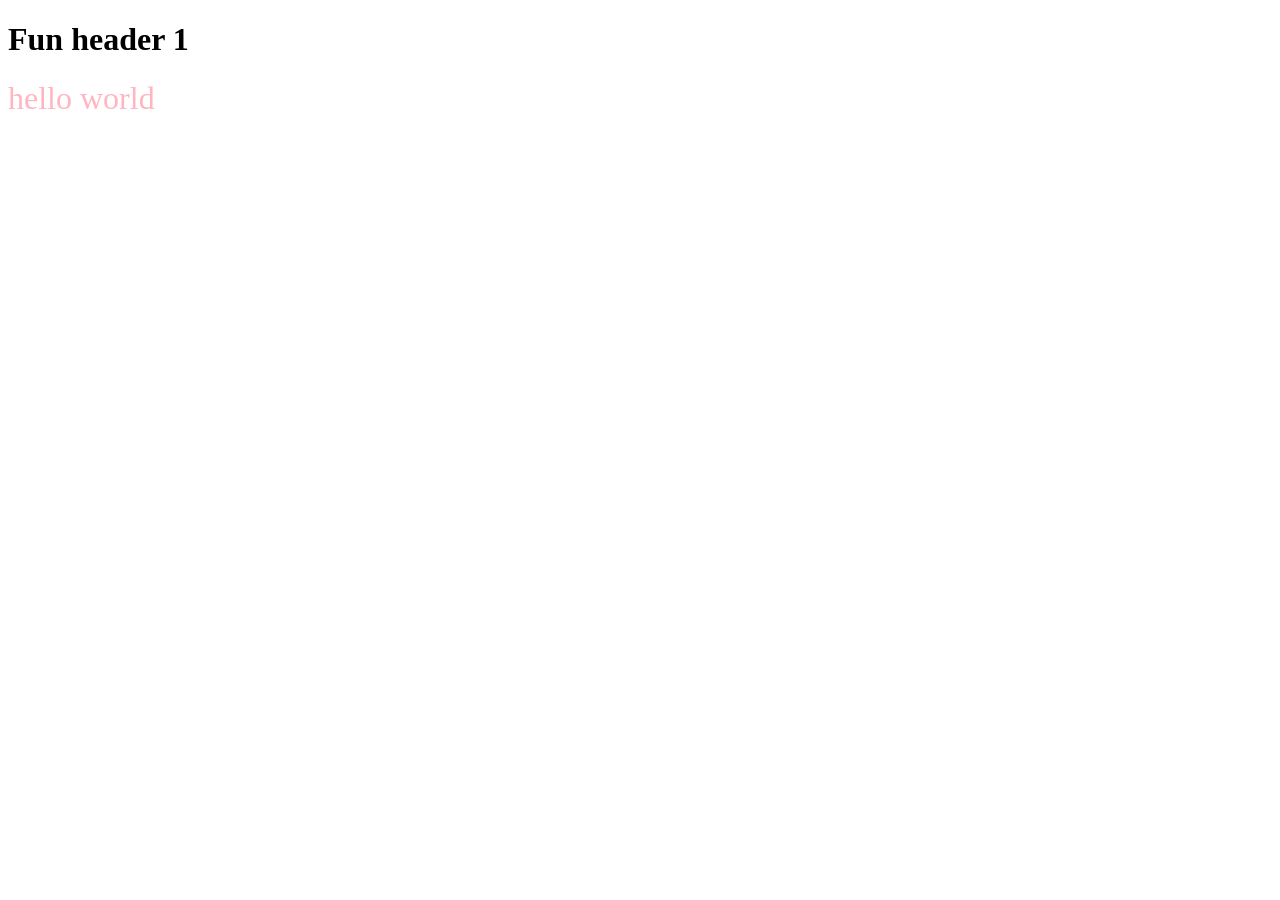
<file: index.html>
<!DOCTYPE html>
<html lang="en">
<head>
    <meta charset="UTF-8">
    <link rel="stylesheet" href="index.css">
    <meta name="viewport" content="width=device-width, initial-scale=1.0">
    <title>Test Assignment</title>
</head>
<body>
    <h1>
        Fun header 1
    </h1>
    <div id="test">
            hello world
    </div>
</body>
</html>
</file>
<file: index.css>
#test{
    font-size: xx-large;
    color: lightpink;
}
</file>
